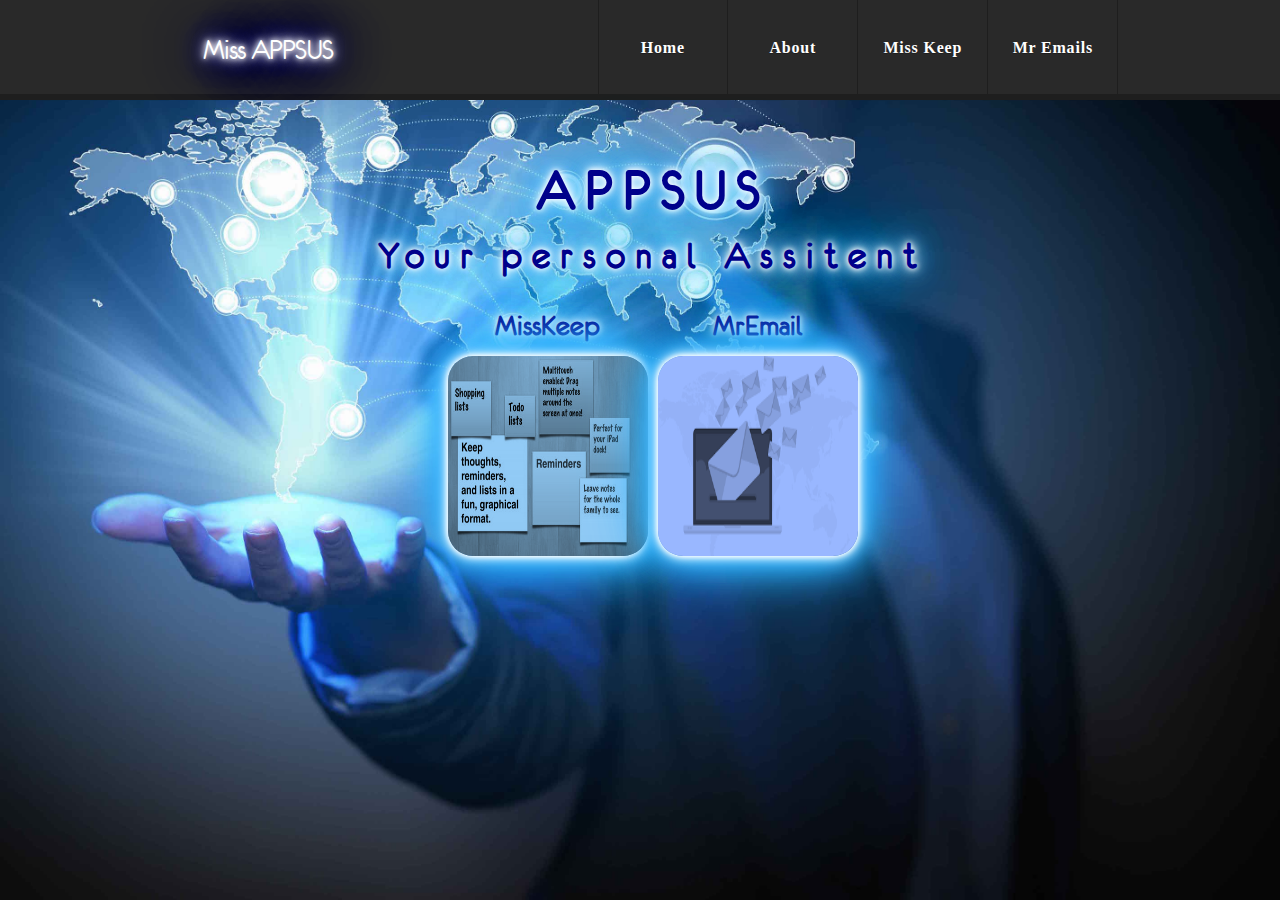
<file: main.html>
<!DOCTYPE html>
<html lang="en">

<head>
    <meta charset="UTF-8">
    <meta name="viewport" content="width=device-width, initial-scale=1.0">
    <meta http-equiv="X-UA-Compatible" content="ie=edge">
    <link rel="stylesheet" href="css/main.css">
    <title>appSUS</title>
</head>

<body>
    

    <div id="appAsus">
            <nav-bar></nav-bar>
            <router-view></router-view>
          
        </div>
        
    <script src="lib/axios.js"></script>
    <script src="lib/vue.js"></script>
    <script src="lib/vue-router.js"></script>
    <script type="module" src="js/main.js"></script>

</body>

</html>
</file>
<file: css/main.css>
/* @import "tablet.css"  screen and (min-width : 420px);
@import "desktop.css"  screen and (min-width : 1024px); */
@import './emailsApp-css/main-email.css';

@import './missKeepApp-css/main-page.css';
@import './missKeepApp-css/text-note.css';
@import './missKeepApp-css/img-note.css';
@import './missKeepApp-css/list-note.css';
@import './missKeepApp-css/notes-created.css';
@import './missKeepApp-css/preview-templates.css';
@import './missKeepApp-css/notes-foundInSearch.css';

@import './nav-bar.css';
@import './pagesCss.css/home-page.css';
@import './pagesCss.css/about-page.css';

*{
    Box-sizing:border-box;
}
    
html,body{
    height: 100vh;
    margin: 0;
    background-image: url('../img/technology.jpg');
    background-size: cover;
}


#appAsus{
    width: 102%;
}
</file>
